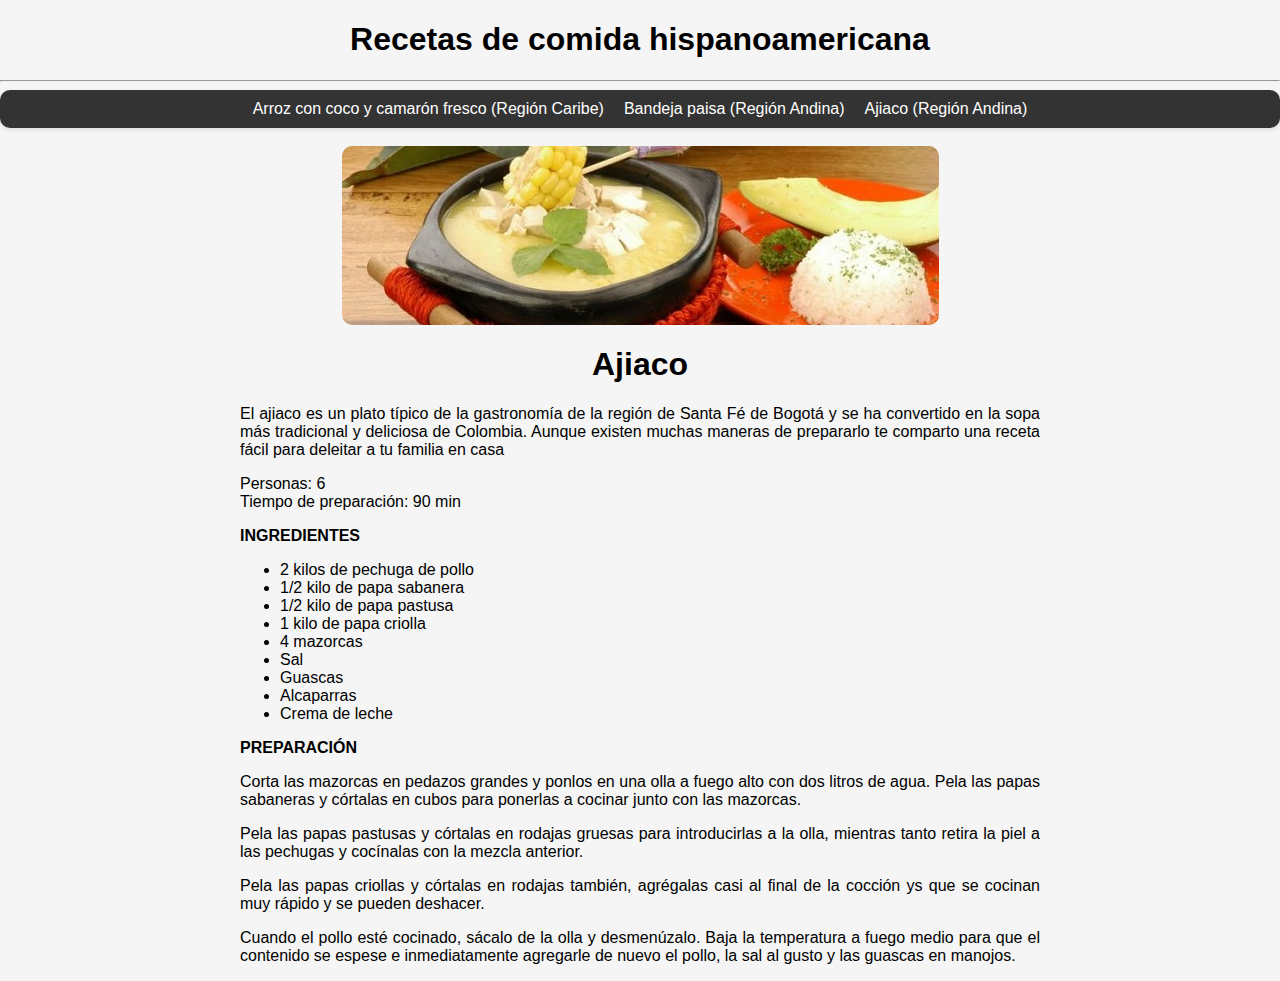
<file: recetas/Colombia/ajiaco.html>
<!DOCTYPE html>
<html lang="es">
<head>
    <meta charset="UTF-8">
    <meta name="viewport" content="width=device-width, initial-scale=1.0">
    <link rel="stylesheet" href="../../css/estilos.css">
    <title>Ajiaco</title>
</head>
<body>
    <h1>Recetas de comida hispanoamericana</h1>
    <hr>
    <nav class="navbar">
        <ul>
            <li><a href="arroz_coco.html">Arroz con coco y camarón fresco (Región Caribe)</a></li>
            <li><a href="bandeja_paisa.html">Bandeja paisa (Región Andina)</a></li>
            <li><a href="ajiaco.html">Ajiaco (Región Andina)</a></li>
        </ul>
    </nav>
    <br>
    <div class="container">
        <div class="banner">
            <img src="../../imagenes/ajiaco.jpg">
        </div>
        <h1>Ajiaco</h1>
        <p>
            El ajiaco es un plato típico de la gastronomía de la región de Santa Fé de Bogotá y se ha convertido en la sopa más tradicional y deliciosa de Colombia.
        Aunque existen muchas maneras de prepararlo te comparto una receta fácil para deleitar a tu familia en casa
        </p>
        <p>Personas: 6 <br>Tiempo de preparación: 90 min</p>
        <b>INGREDIENTES</b>
        <ul>
            <li>2 kilos de pechuga de pollo</li>
            <li>1/2 kilo de papa sabanera</li>
            <li>1/2 kilo de papa pastusa</li>
            <li>1 kilo de papa criolla</li>
            <li>4 mazorcas</li>
            <li>Sal</li>
            <li>Guascas</li>
            <li>Alcaparras</li>
            <li>Crema de leche</li>
        </ul>
        <b>PREPARACIÓN</b>
        <p>Corta las mazorcas en pedazos grandes y ponlos en una olla a fuego alto con dos litros de agua. Pela las papas sabaneras y córtalas en cubos para ponerlas a cocinar junto con las mazorcas.</p>
        <p>Pela las papas pastusas y córtalas en rodajas gruesas para introducirlas a la olla, mientras tanto retira la piel a las pechugas y cocínalas con la mezcla anterior.</p>
        <p>Pela las papas criollas y córtalas en rodajas también, agrégalas casi al final de la cocción ys que se cocinan muy rápido y se pueden deshacer.</p>
        <p>Cuando el pollo esté cocinado, sácalo de la olla y desmenúzalo. Baja la temperatura a fuego medio para que el contenido se espese e inmediatamente agregarle de nuevo el pollo, la sal al gusto y las guascas en manojos.</p>
    </div>
</body>
</html>
</file>
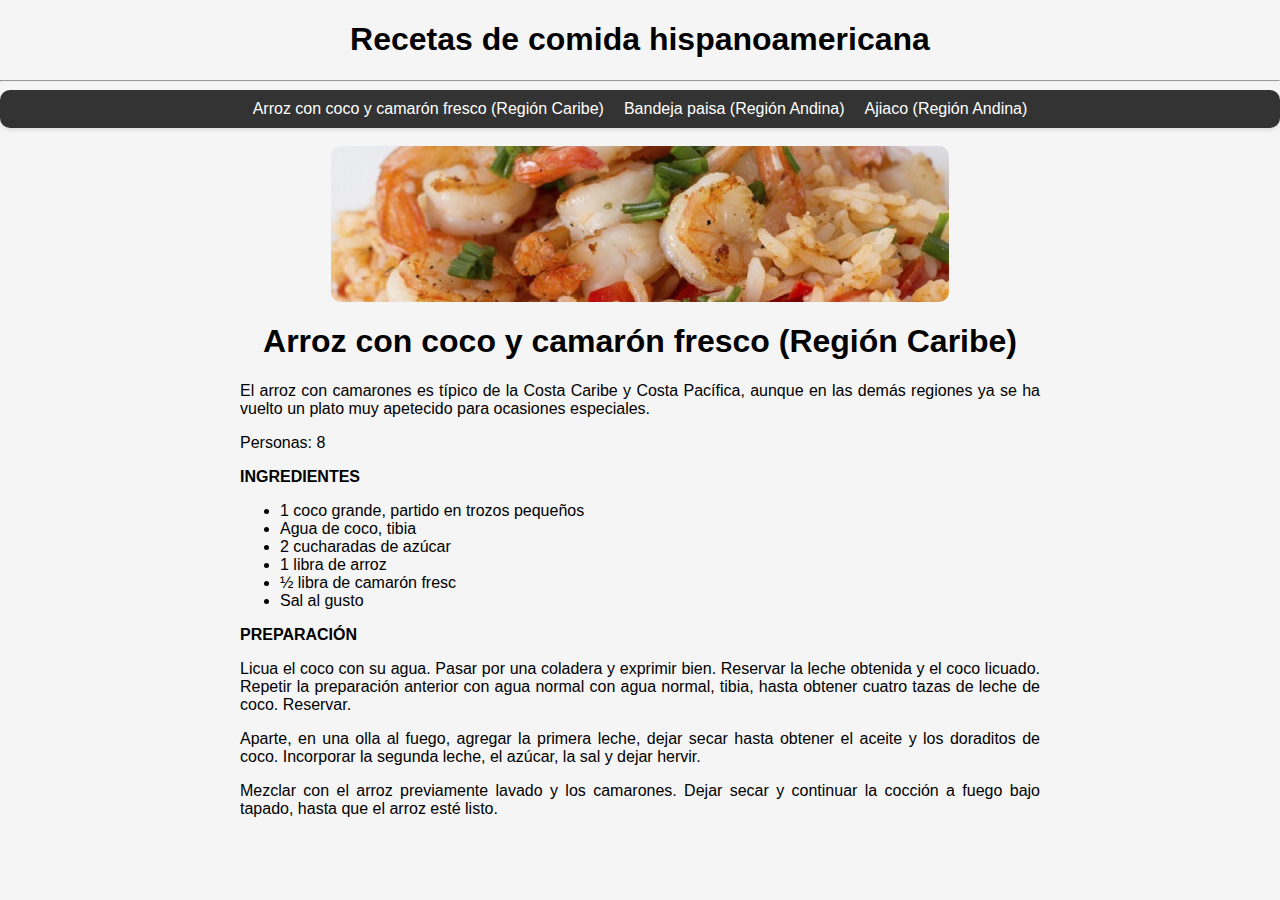
<file: recetas/Colombia/arroz_coco.html>
<!DOCTYPE html>
<html lang="es">
<head>
    <meta charset="UTF-8">
    <meta name="viewport" content="width=device-width, initial-scale=1.0">
    <link rel="stylesheet" href="../../css/estilos.css">
    <title>Arroz con coco y camarón fresco</title>
</head>
<body>
    <h1>Recetas de comida hispanoamericana</h1>
    <hr>
    <nav class="navbar">
        <ul>
            <li><a href="arroz_coco.html">Arroz con coco y camarón fresco (Región Caribe)</a></li>
            <li><a href="bandeja_paisa.html">Bandeja paisa (Región Andina)</a></li>
            <li><a href="ajiaco.html">Ajiaco (Región Andina)</a></li>
        </ul>
    </nav>
    <br>
    <div class="container">
        <div class="banner">
            <img src="../../imagenes/arroz_coco.jpg">
        </div>
        <h1>Arroz con coco y camarón fresco (Región Caribe)</h1>
        <p>
            El arroz con camarones es típico de la Costa Caribe y Costa Pacífica, aunque en las demás regiones ya se ha vuelto un plato muy apetecido para ocasiones especiales.
        </p>
        <p>Personas: 8</p>
        <b>INGREDIENTES</b>
        <ul>
            <li>1 coco grande, partido en trozos pequeños</li>
            <li>Agua de coco, tibia</li>
            <li>2 cucharadas de azúcar</li>
            <li>1 libra de arroz</li>
            <li>½ libra de camarón fresc</li>
            <li>Sal al gusto</li>
        </ul>
        <b>PREPARACIÓN</b>
        <p>Licua el coco con su agua. Pasar por una coladera y exprimir bien. Reservar la leche obtenida y el coco licuado. Repetir la preparación anterior con agua normal con agua normal, tibia, hasta obtener cuatro tazas de leche de coco. Reservar.</p>
        <p>Aparte, en una olla al fuego, agregar la primera leche, dejar secar hasta obtener el aceite y los doraditos de coco. Incorporar la segunda leche, el azúcar, la sal y dejar hervir.</p>
        <p>Mezclar con el arroz previamente lavado y los camarones. Dejar secar y continuar la cocción a fuego bajo tapado, hasta que el arroz esté listo.</p>
    </div>
</body>
</html>
</file>
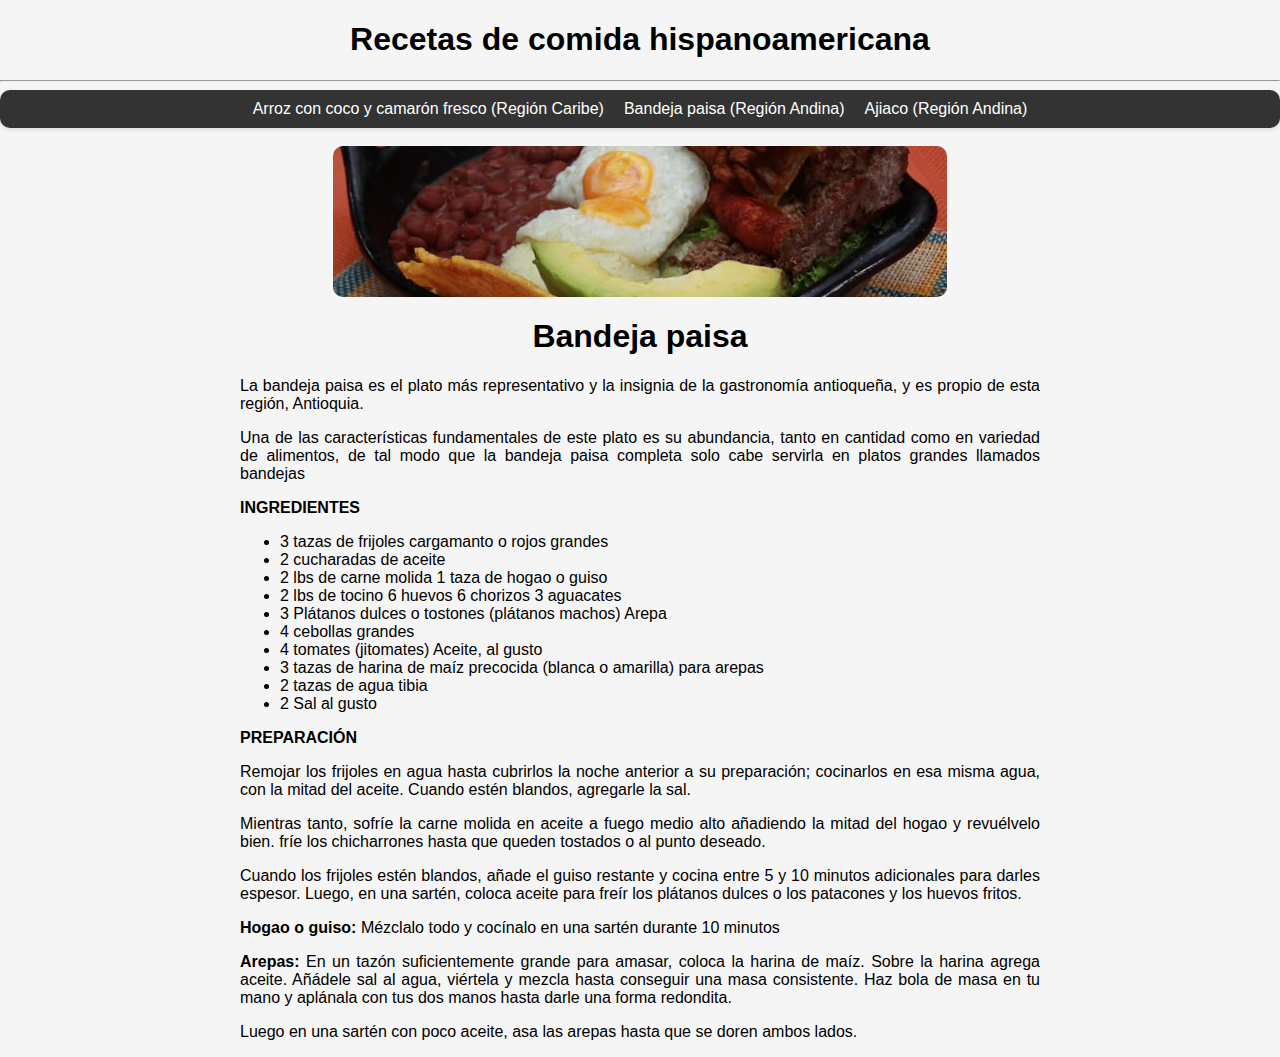
<file: recetas/Colombia/bandeja_paisa.html>
<!DOCTYPE html>
<html lang="es">
<head>
    <meta charset="UTF-8">
    <meta name="viewport" content="width=device-width, initial-scale=1.0">
    <link rel="stylesheet" href="../../css/estilos.css">
    <title>Ajiaco</title>
</head>
<body>
    <h1>Recetas de comida hispanoamericana</h1>
    <hr>
    <nav class="navbar">
        <ul>
            <li><a href="arroz_coco.html">Arroz con coco y camarón fresco (Región Caribe)</a></li>
            <li><a href="bandeja_paisa.html">Bandeja paisa (Región Andina)</a></li>
            <li><a href="ajiaco.html">Ajiaco (Región Andina)</a></li>
        </ul>
    </nav>
    <br>
    <div class="container">
        <div class="banner">
            <img src="../../imagenes/bandeja-paisa.jpg">
        </div>
        <h1>Bandeja paisa</h1>
        <p>La bandeja paisa es el plato más representativo y la insignia de la gastronomía antioqueña, y es propio de esta región, Antioquia.</p>
	    <p>Una de las características fundamentales de este plato es su abundancia, tanto en cantidad como en variedad de alimentos, de tal modo que la bandeja paisa completa solo cabe servirla en platos grandes llamados bandejas</p>
        <b>INGREDIENTES</b>
        <ul>
            <li>3 tazas de frijoles cargamanto o rojos grandes</li>
            <li>2 cucharadas de aceite</li>
            <li>2 lbs de carne molida 1 taza de hogao o guiso</li>
            <li>2 lbs de tocino 6 huevos 6 chorizos 3 aguacates</li>
            <li>3 Plátanos dulces o tostones (plátanos machos) Arepa</li>
            <li>4 cebollas grandes</li>
            <li>4 tomates (jitomates) Aceite, al gusto</li>
            <li>3 tazas de harina de maíz precocida (blanca o amarilla) para arepas</li>
            <li>2 tazas de agua tibia</li>
            <li>2 Sal al gusto</li>
        </ul>
        <b>PREPARACIÓN</b>
        <p>Remojar los frijoles en agua hasta cubrirlos la noche anterior a su preparación; cocinarlos en esa misma agua, con la mitad del aceite. Cuando estén blandos, agregarle la sal.</p>
        <p>Mientras tanto, sofríe la carne molida en aceite a fuego medio alto añadiendo la mitad del hogao y revuélvelo bien. fríe los chicharrones hasta que queden tostados o al punto deseado.</p>
        <p>Cuando los frijoles estén blandos, añade el guiso restante y cocina entre 5 y 10 minutos adicionales para darles espesor. Luego, en una sartén, coloca aceite para freír los plátanos dulces o los patacones y los huevos fritos.</p>
        <p><strong>Hogao o guiso:</strong> Mézclalo todo y cocínalo en una sartén durante 10 minutos</p>
	    <p><strong>Arepas:</strong> En un tazón suficientemente grande para amasar, coloca la harina de maíz. Sobre la harina agrega aceite. Añádele sal al agua, viértela y mezcla hasta conseguir una masa consistente. Haz bola de masa en tu mano y aplánala con tus dos manos hasta darle una forma redondita. </p>
	    <p>Luego en una sartén con poco aceite, asa las arepas hasta que se doren ambos lados.</p>
   </div>
</body>
</html>
</file>
<file: css/estilos.css>
body {
    font-family: Arial, sans-serif;
    margin: 0;
    padding: 0;
    background-color: #f5f5f5; /* Color de fondo bonito */
}
.container {
    max-width: 800px;
    margin: 0 auto;
    text-align: justify;
}

.banner img {
    display: block;
    margin: auto;
    border-radius: 10px;
    margin-bottom: 20px;
}

.navbar {
    background-color: #333;
    padding: 10px;
    border-radius: 10px; /* Estilo de caja con bordes redondeados */
    box-shadow: 0 2px 4px rgba(0, 0, 0, 0.1); /* Agrega una sombra suave */
}

.navbar ul {
    list-style-type: none;
    margin: 0 auto; /* Centra el navbar horizontalmente */
    padding: 0;
    display: table;
}

.navbar li {
    display: inline;
}

.navbar a {
    color: white;
    text-decoration: none;
    padding: 10px;
    transition: background-color 0.3s;
}

.navbar a:hover {
    background-color: #555;
    border-radius: 5px;
}

.box {
    background-color: #f0f0f0;
    border: 1px solid #ccc;
    border-radius: 10px;
    padding: 20px;
    margin: 20px auto; /* Centra la caja horizontalmente */
    max-width: 600px;
}

h1 {
    text-align: center;
}
</file>
